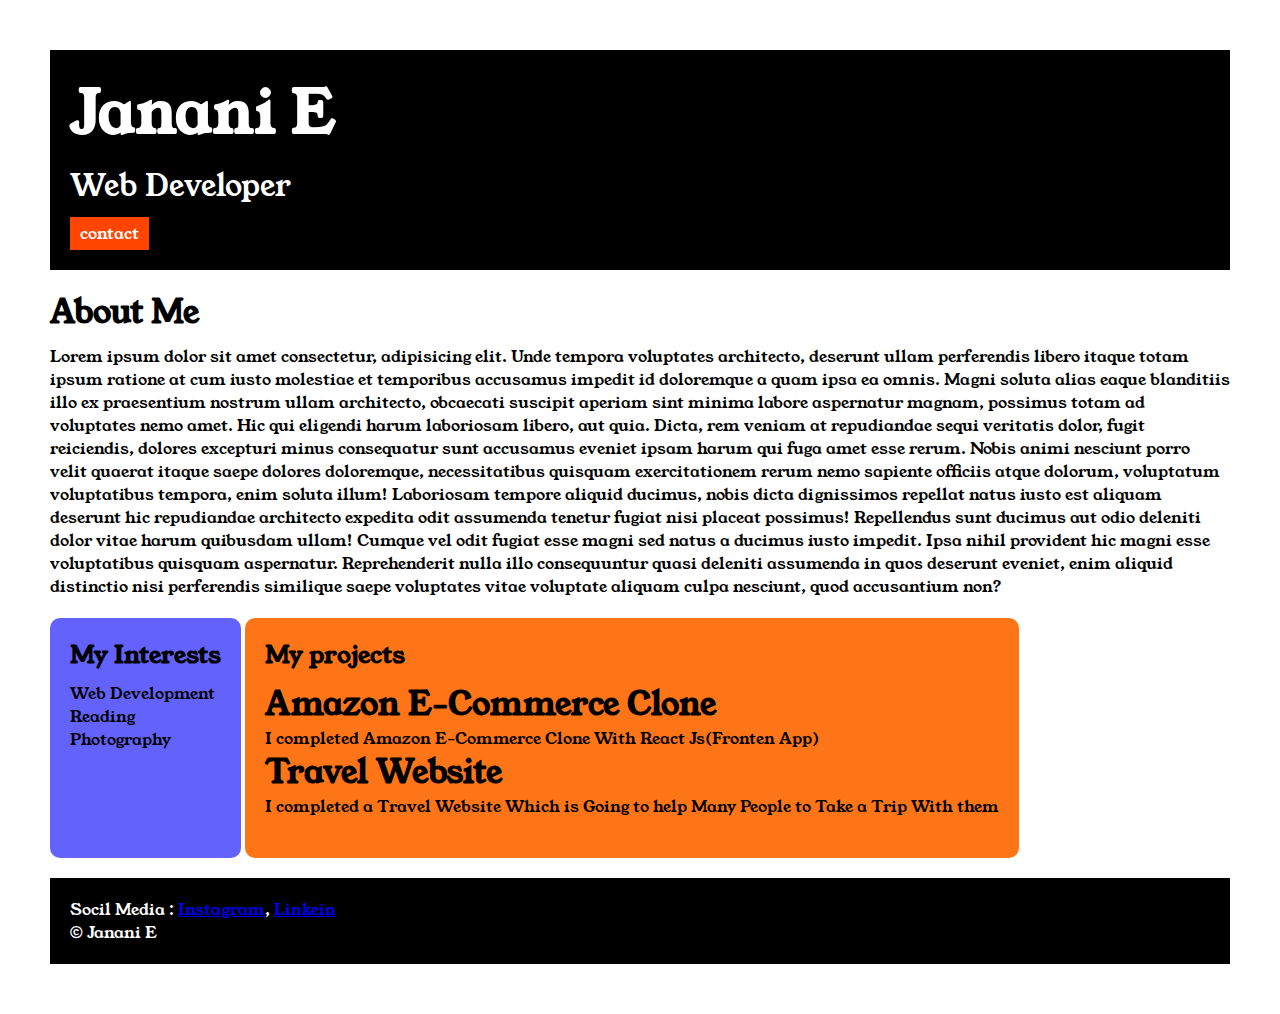
<file: index.html>
<!DOCTYPE html>
<html>
<head>
    <title>portfoilo</title>
    <link rel="stylesheet" href="style.css">
    <link rel="preconnect" href="https://fonts.googleapis.com">
    <link rel="preconnect" href="https://fonts.gstatic.com" crossorigin>
    <link href="https://fonts.googleapis.com/css2?family=Young+Serif&display=swap" rel="stylesheet">
</head>
<body>
    <div class="container">
        <div class="section-one">
            <h1 class="section-one__name">Janani E</h1>
            <p class="section-one__role">Web Developer</p>
            <a class="section-one__contact" href="contact.html">contact</a>
        </div>
        <div class="section-two">
            <h1 class="section-two__title">About Me</h1>
            <p class="section-two__desc">Lorem ipsum dolor sit amet consectetur, adipisicing elit. Unde tempora voluptates architecto, deserunt ullam
                perferendis libero itaque totam ipsum ratione at cum iusto molestiae et temporibus accusamus impedit id
                doloremque a quam ipsa ea omnis. Magni soluta alias eaque blanditiis illo ex praesentium nostrum ullam
                architecto, obcaecati suscipit aperiam sint minima labore aspernatur magnam, possimus totam ad voluptates
                nemo
                amet. Hic qui eligendi harum laboriosam libero, aut quia. Dicta, rem veniam at repudiandae sequi veritatis
                dolor, fugit reiciendis, dolores excepturi minus consequatur sunt accusamus eveniet ipsam harum qui fuga
                amet
                esse rerum. Nobis animi nesciunt porro velit quaerat itaque saepe dolores doloremque, necessitatibus
                quisquam
                exercitationem rerum nemo sapiente officiis atque dolorum, voluptatum voluptatibus tempora, enim soluta
                illum!
                Laboriosam tempore aliquid ducimus, nobis dicta dignissimos repellat natus iusto est aliquam deserunt hic
                repudiandae architecto expedita odit assumenda tenetur fugiat nisi placeat possimus! Repellendus sunt
                ducimus
                aut odio deleniti dolor vitae harum quibusdam ullam! Cumque vel odit fugiat esse magni sed natus a ducimus
                iusto
                impedit. Ipsa nihil provident hic magni esse voluptatibus quisquam aspernatur. Reprehenderit nulla illo
                consequuntur quasi deleniti assumenda in quos deserunt eveniet, enim aliquid distinctio nisi perferendis
                similique saepe voluptates vitae voluptate aliquam culpa nesciunt, quod accusantium non?</p>
        </div>
        <div class="section-three">
            <h2 class="section-three__title">My Interests</h2>
            <ul class="section-three__desc">
                <li>Web Development</li>
                <li>Reading</li>
                <li>Photography</li>
            </ul>
        </div>
        <div class="section-four">
            <h2 class="section-four__title">My projects</h2>
            <ul class="section-four__desc">
                <li>
                    <h1>Amazon E-Commerce Clone</h1>
                    <p>I completed Amazon E-Commerce Clone With React Js(Fronten App)</p>
                </li>
                <li>
                    <h1>Travel Website</h1>
                    <p>I completed a Travel Website Which is Going to help Many People to Take a Trip With them</p>
                </li>
            </ul>
        </div>
        <div class="section-five">
            <p>Socil Media :
                <a href="https://www.instagram.com/princess_of_brother_1625?igsh=MW9odjJnZDBpMjJxdw==">Instagram</a>,
                <a href="https://www.linkedin.com/login">Linkein</a>
            </p>
            <P>&copy; Janani E</P>
        </div>
    </div>
</body>
</html>
</file>
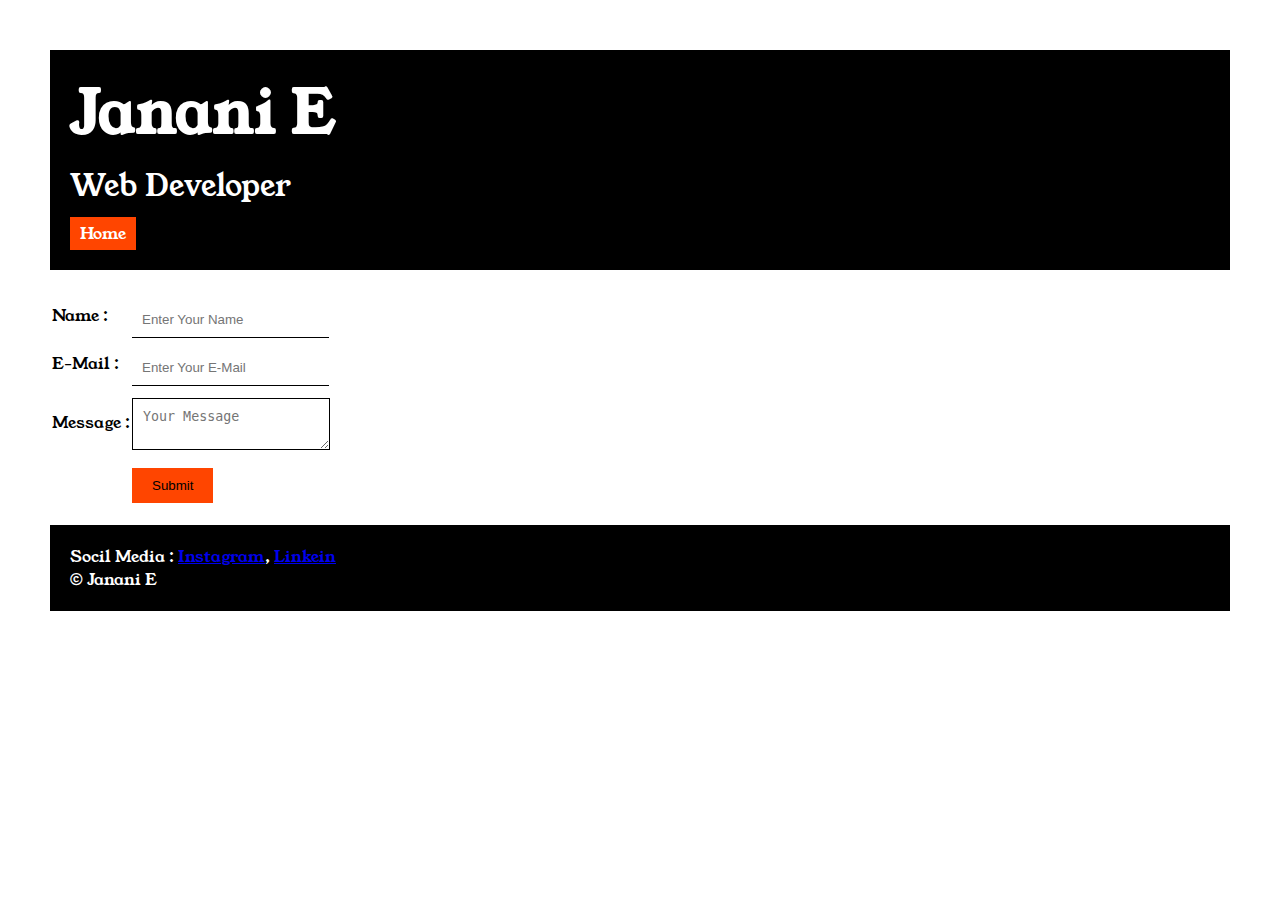
<file: contact.html>
<!DOCTYPE html>
<html lang="en">
<head>
    <meta charset="UTF-8">
    <meta name="viewport" content="width=device-width, initial-scale=1.0">
    <title>Contact</title>
    <link rel="stylesheet" href="style.css">
    <link rel="preconnect" href="https://fonts.googleapis.com">
    <link rel="preconnect" href="https://fonts.gstatic.com" crossorigin>
    <link href="https://fonts.googleapis.com/css2?family=Young+Serif&display=swap" rel="stylesheet">
</head>
<body>
    <div class="container">
        <div class="section-one">
            <h1 class="section-one__name">Janani E</h1>
            <p class="section-one__role">Web Developer</p>
            <a class="section-one__contact" href="./index.html">Home</a>
        </div>
        <div class="contact-form">
            <form action="#">
                <table>
                    <tr>
                        <td>
                            <label for="name">Name :</label>
                        </td>
                        <td>
                            <input class="contact-form__input" type="text" id="name" placeholder="Enter Your Name">
                        </td>
                    </tr>
                    <tr>
                        <td>
                            <label for="mail">E-Mail :</label>
                        </td>
                        <td>
                            <input class="contact-form__input" type="email" id="mail" placeholder="Enter Your E-Mail">
                        </td>
                    </tr>
                    <tr>
                        <td>
                            <label for="msg">Message :</label>
                        </td>
                        <td>
                            <textarea class="contact-form__textarea" id="msg" placeholder="Your Message"></textarea>
                        </td>
                    </tr>
                    <tr>
                        <td></td>
                        <td>
                            <input class="contact-form__submit" type="submit">
                        </td>
                    </tr>
                </table>
            </form>
        </div>
        <div class="section-five">
            <p>Socil Media :
                <a href="https://www.instagram.com/princess_of_brother_1625?igsh=MW9odjJnZDBpMjJxdw==">Instagram</a>,
                <a href="https://www.linkedin.com/login">Linkein</a>
            </p>
            <P>&copy; Janani E</P>
        </div>
    </div>
</body>
</html>
</file>
<file: style.css>
*{
    margin: 0;
    padding: 0;
}

body{
    font-family: "Young Serif", serif;
}

.container{
    padding: 50px;
}

.section-one{
    background-color: black;
    color: white;
    padding: 20px;
}

.section-one__contact{
    background-color: orangered;
    color: white;
    text-decoration: none;
    padding: 5px 10px;
    display: inline-block;
    margin-top: 10px;
}

.section-one__name{
    font-size: 60px;
}

.section-one__role{
    font-size: 30px;
    margin-top: 10px;
}

.section-two,
.section-three,
.section-four,
.section-five {
    margin-top: 20px;
}

.section-two__desc,
.section-three__desc,
.section-four__desc,
.section-five__desc {
    margin-top: 10px;
}

.section-five {
    background-color: black;
    color: white;
    padding: 20px;
}

.section-five__title a {
    color: skyblue;
}

.section-three li,
.section-four li {
    list-style: none;
}

.section-three {
    background-color: #6462FD;
    color: black;
    padding: 20px;
    display: inline-block;
    height: 200px;
    border-radius: 10px;
    vertical-align: top;
}

.section-four {
    background-color: #FE7517;
    color: black;
    padding: 20px;
    display: inline-block;
    height: 200px;
    border-radius: 10px;
    vertical-align: top;
}

.contact-form {
    margin-top: 20px;
}

.contact-form__input,
.contact-form__textarea,
.contact-form__submit {
    margin-top: 10px;
}

.contact-form__input {
    padding: 10px;
    border: none;
    border-bottom: 1px solid black;
}

.contact-form__textarea {
    padding: 10px;
    border: none;
    border: 1px solid black;
}

.contact-form__submit {
    padding: 10px 20px;
    background-color: orangered;
    color: black;
    border: none;
}
</file>
